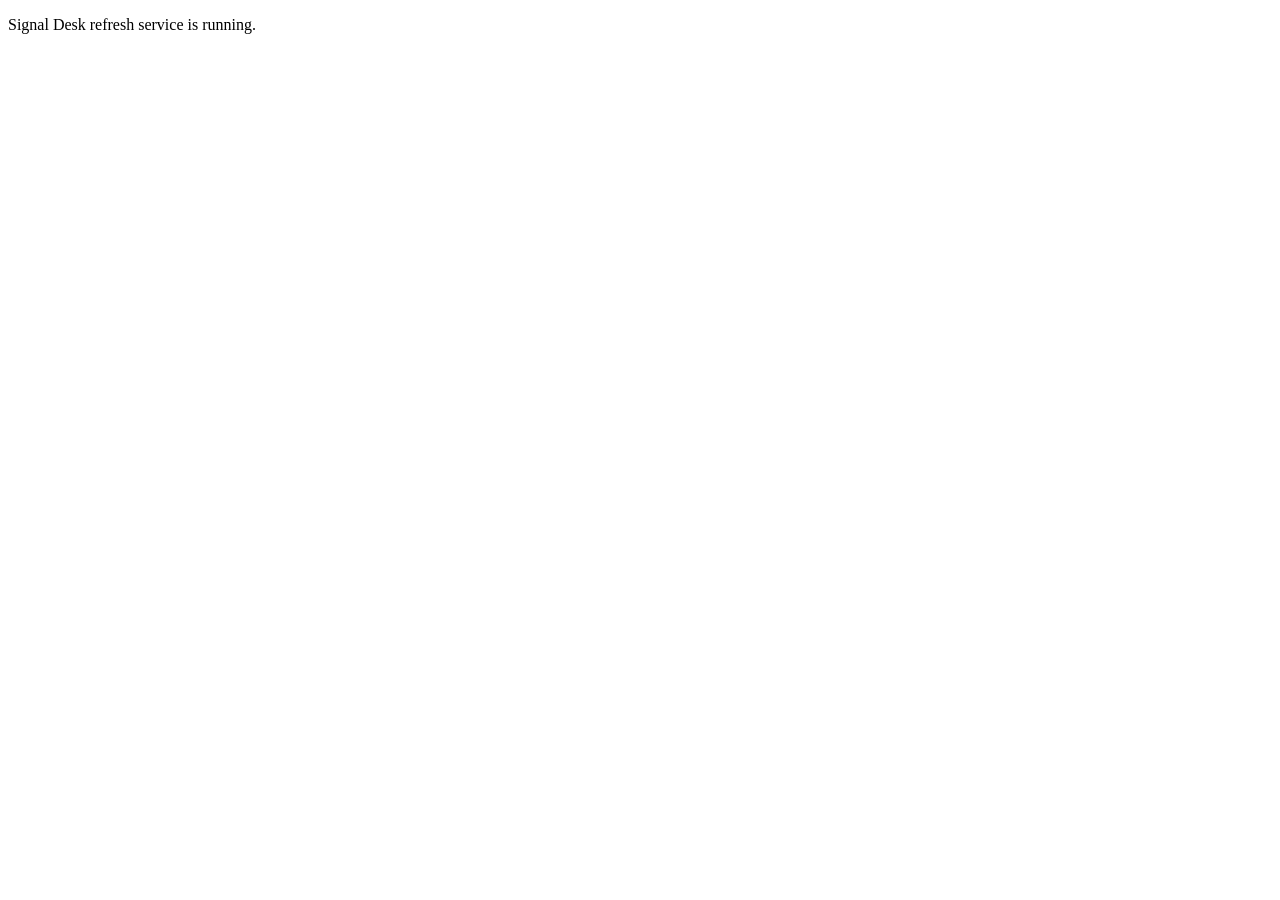
<file: netlify/public/index.html>
<!doctype html>
<html lang="en">
<head>
  <meta charset="utf-8">
  <meta name="viewport" content="width=device-width,initial-scale=1">
  <title>Signal Desk refresh service</title>
</head>
<body>
  <p>Signal Desk refresh service is running.</p>
</body>
</html>
</file>
